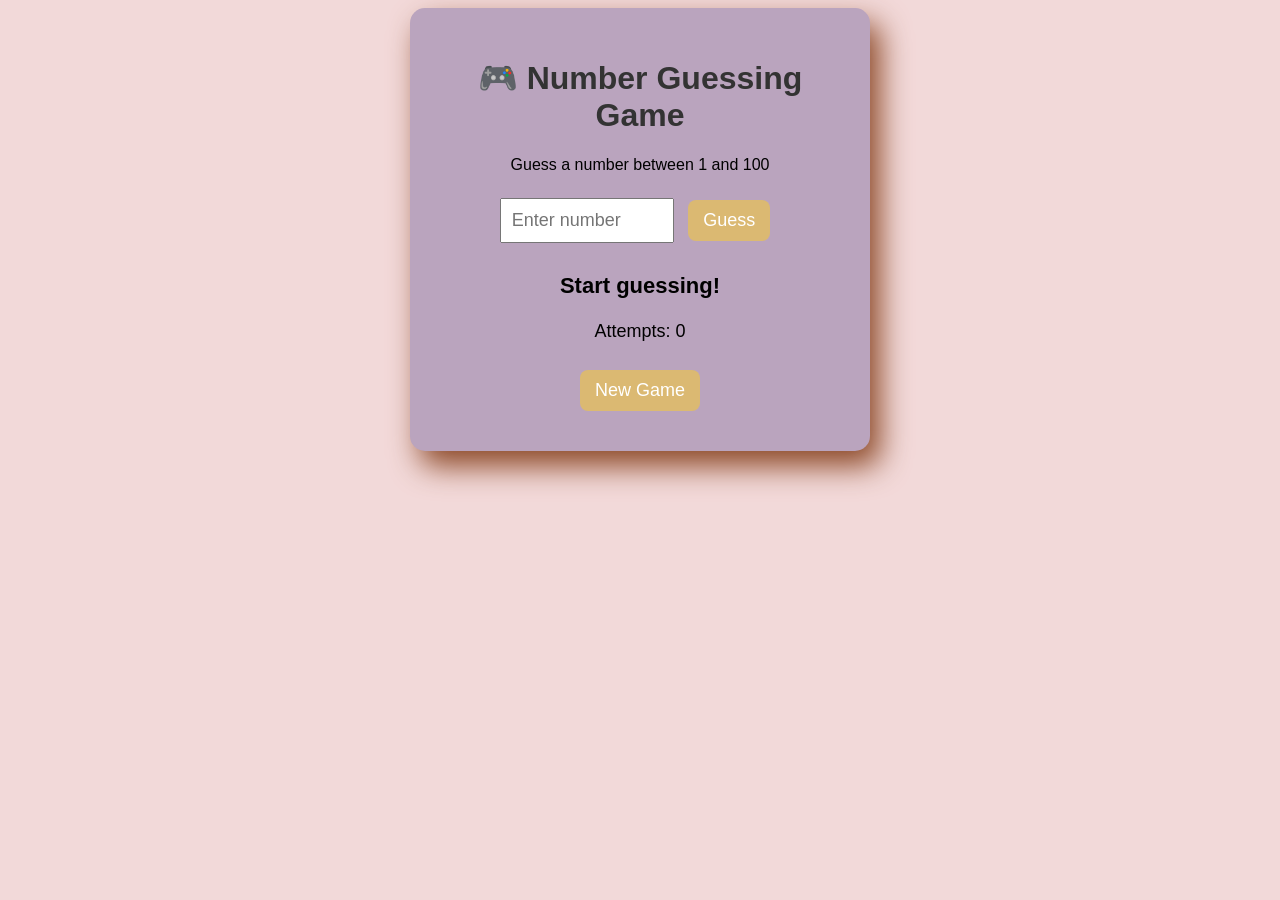
<file: index.html>
<!DOCTYPE html>
<html>
<head>
    <meta charset="UTF-8">
    <meta name="viewport" content="width=device-width, initial-scale=1.0">
    <title>Number Guessing Game</title>
    <link rel="stylesheet" href="p3.css">
</head>
<body>

    <div class="container">
        <h1>🎮 Number Guessing Game</h1>

        <p>Guess a number between 1 and 100</p>

        <input type="number" id="guessInput" placeholder="Enter number">
        <button id="guessBtn">Guess</button>

        <p id="message">Start guessing!</p>
        <p id="attempts">Attempts: 0</p>

        <button id="newGameBtn">New Game</button>
    </div>

    <script src="p3.js"></script>

</body>
</html>
</file>
<file: p3.css>
body{
    font-family: Arial, sans-serif;
    background-color: hsl(0,50%,90%);/*#f4f4f4;*/
    display: flex;
    justify-content: center;
    align-items: center;
}

.container{
    background-color: rgb(186,164,190);/*white;*/
    padding: 30px;
    border-radius: 15px;
    text-align: center;
    box-shadow: 10px 15px 30px rgb(140,72,38);
    width: 400px;
}

h1{
    color: #333;
}

input{
    padding: 10px;
    font-size: 18px;
    width: 150px;
}

button{
    padding: 10px 15px;
    font-size: 18px;
    margin: 10px;
    border: none;
    border-radius: 8px;
    cursor: pointer;
    background-color: rgb(219,185,114);/*#4CAF50;*/
    color: white;
}

button:hover{
    background-color: rgb(205,170,105);/*#45a049;*/
}

#message{
    font-size: 22px;
    font-weight: bold;
}

#attempts{
    font-size: 18px;
}
</file>
